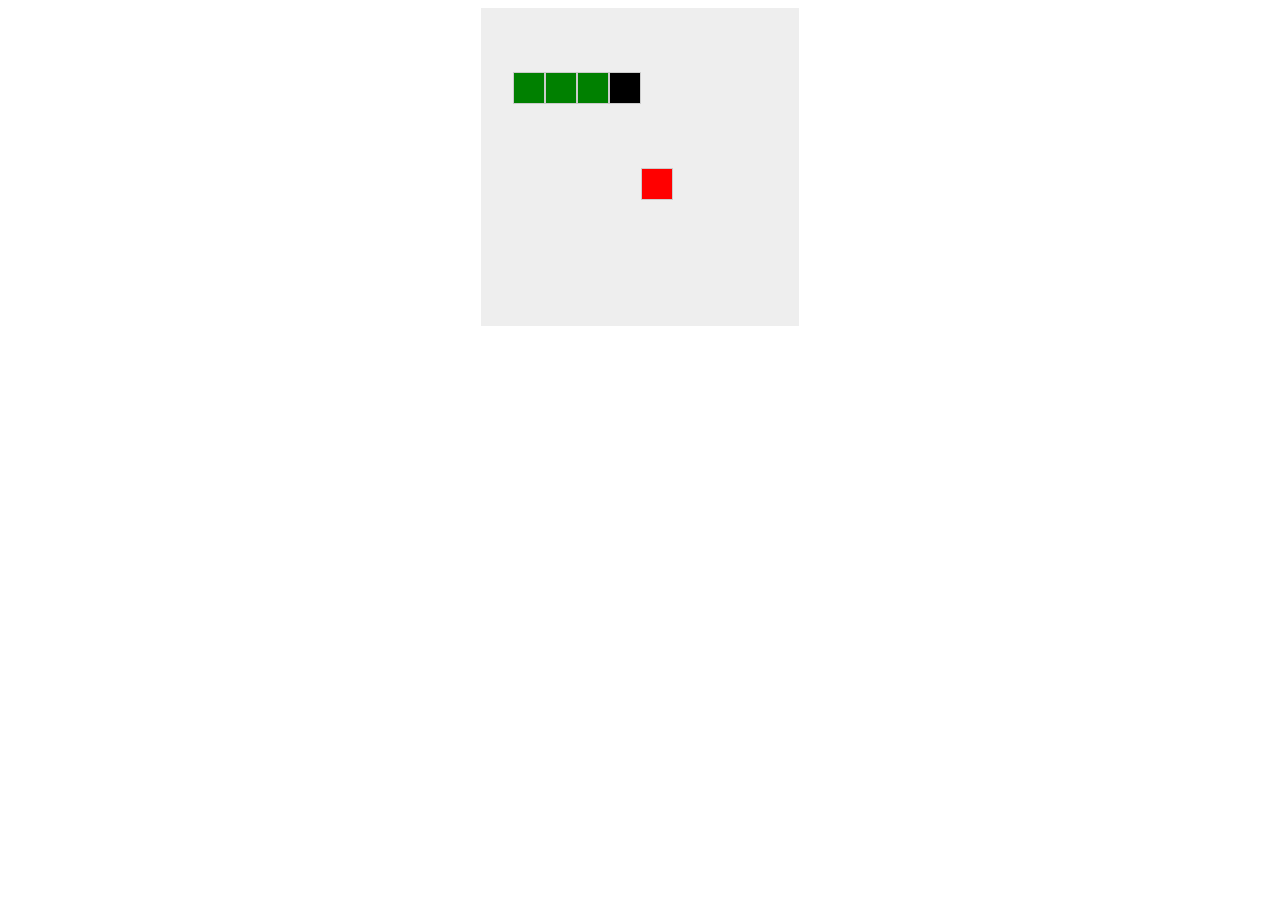
<file: index.html>
<!DOCTYPE html>
<html lang="en">
  <head>
    <meta charset="UTF-8" />
    <meta name="viewport" content="width=device-width, initial-scale=1.0" />
    <link rel="stylesheet" href="style.css">
    <title>Snake Game</title>
  </head>
  <body>
    <div id="tablero"></div>
    <script type="module" src="game.js"></script>
  </body>
</html>
</file>
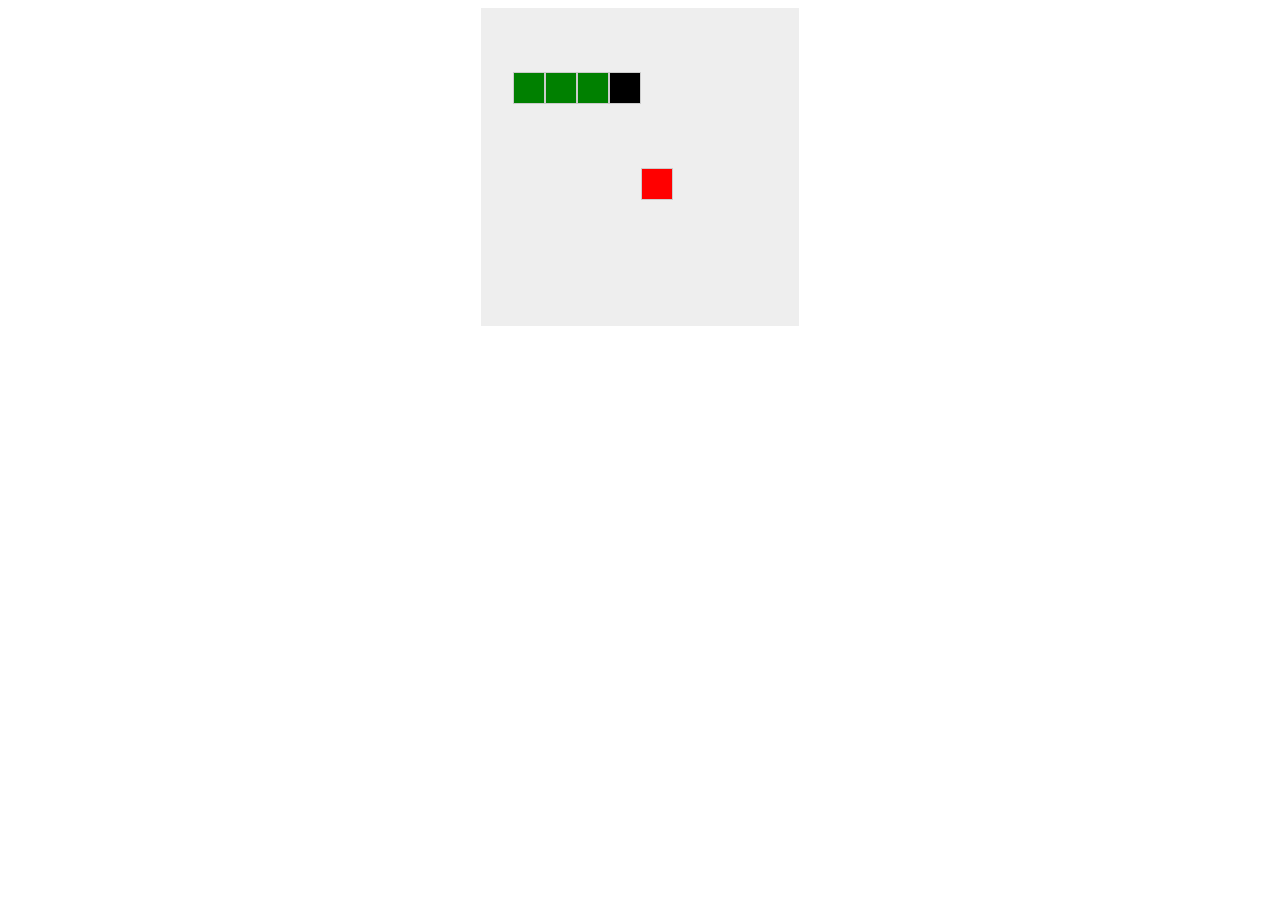
<file: src/index.html>
<!DOCTYPE html>
<html lang="en">
  <head>
    <meta charset="UTF-8" />
    <meta name="viewport" content="width=device-width, initial-scale=1.0" />
    <link rel="stylesheet" href="/src/style.css">
    <title>Snake Game</title>
  </head>
  <body>
    <div id="tablero"></div>
    <script type="module" src="/src/game.js"></script>
  </body>
</html>
</file>
<file: style.css>
.snakeBodyStyle {
  list-style-type: none;
  outline: 1px black solid;
  width: 10px;
  height: 10px;
  background: red;
  margin: 0;
  padding: 0;
}

#tablero {
  display: grid;
  grid-template-columns: repeat(10, 30px); /* 10 columnas */
  grid-template-rows: repeat(10, 30px); /* 10 filas */
  gap: 2px;
  background: #eee;
  width: 318px;
  height: 318px;
  margin: 0 auto;
}

.celda {
  width: 30px;
  height: 30px;
  border: 1px solid #ccc;
}
</file>
<file: src/style.css>
.snakeBodyStyle {
  list-style-type: none;
  outline: 1px black solid;
  width: 10px;
  height: 10px;
  background: red;
  margin: 0;
  padding: 0;
}

#tablero {
  display: grid;
  grid-template-columns: repeat(10, 30px); /* 10 columnas */
  grid-template-rows: repeat(10, 30px); /* 10 filas */
  gap: 2px;
  background: #eee;
  width: 318px;
  height: 318px;
  margin: 0 auto;
}

.celda {
  width: 30px;
  height: 30px;
  border: 1px solid #ccc;
}
</file>
